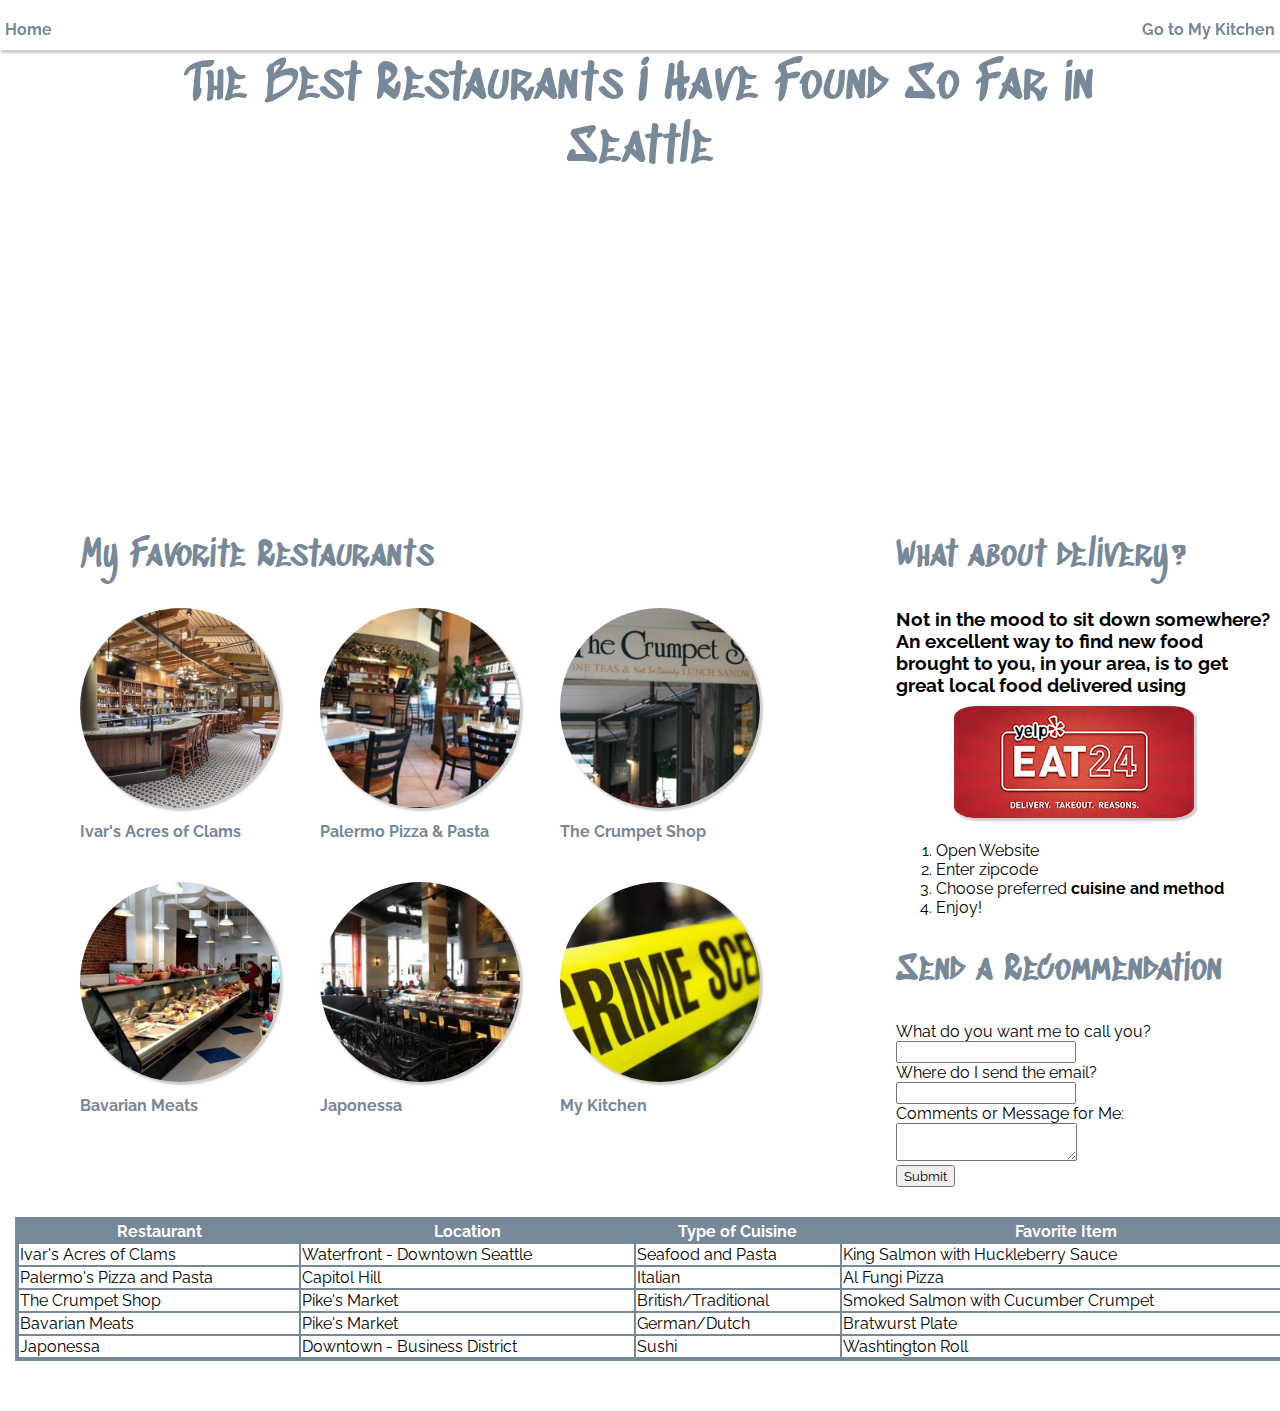
<file: index.html>
<!DOCTYPE html>
<html>
  <head>
    <meta charset="utf-8">
    <link rel="stylesheet" type="text/css" href="assets/stylesheets/styles.css">
    <link href="https://fonts.googleapis.com/css?family=Raleway" rel="stylesheet">
    <link href="https://fonts.googleapis.com/css?family=Sedgwick+Ave+Display" rel="stylesheet">
    <title>Amanda's Fave Restaurants</title>
  </head>
  <body>
    <nav>
      <a href="index.html" id="home">Home</a>
      <a href="mykitchen.html" id="kitchen">Go to My Kitchen</a>
    </nav>

    <main>
      <div class="masthead">
        <h1>The Best Restaurants I Have Found So Far in<br>Seattle</h1>
      </div>


      <aside>
        <h2>What about delivery?</h2>
        <h3>Not in the mood to sit down somewhere? An excellent way to find new food brought to you, in your area, is to get great local food delivered using<br>
          <a href="https://eat24.com/"><img src="assets/images/eat24.jpg" alt="Eat24 Logo"></a>
        </h3>
        <ol>
          <li>Open Website</li>
          <li>Enter zipcode</li>
          <li>Choose preferred <strong>cuisine and method</strong></li>
          <li>Enjoy!</li>
        </ol>
        <div class="rec">
          <h2>Send a Recommendation</h2>
          <form class="recommend" action="index.html" method="post">
            What do you want me to call you?<br> <input type="text" name="name"><br>
            Where do I send the email?<br> <input type="email" name="email"><br>
            Comments or Message for Me: <br>
            <textarea name="comment"></textarea><br>
            <input type="submit" value="Submit">
        </form>
        </div>
      </aside>

    <div class="faves">
    <h2>My Favorite Restaurants</h2>
      <ul>
        <li class="tile">
          <img src="assets/images/ivars.jpg" height="200" alt="Ivar's Interior"><br>
          <a href="http://www.ivars.com/locations/acres-of-clams" target="_blank">Ivar's Acres of Clams</a>
        </li>
        <li class="tile">
          <img src="assets/images/palermo.jpg" height="200" alt="Palermo's Interior"><br>
          <a href="http://slicelife.com/restaurants/wa/seattle/98112/palermo-pizza-pasta/menu?session=&clientId=" target="_blank" >Palermo Pizza & Pasta</a>
        </li>
        <li class="tile">
          <img src="assets/images/crumpet.jpg" height="200" alt="The Crumpet Shop Sign"><br>
          <a href="http://www.thecrumpetshop.com/" target="_blank">The Crumpet Shop</a>
        </li>
        <li class="tile">
          <img src="assets/images/bavarianMeats.jpg" height="200" alt="Bavarian Meats Interior"><br>
          <a href="http://www.bavarianmeats.com/" target="_blank">Bavarian Meats</a>
        </li>
        <li class="tile">
          <img src="assets/images/japonessa.jpg" height="200" alt="Japonessa Interior"><br>
          <a href="http://www.japonessa.com/" target="_blank">Japonessa</a>
        </li>
        <li class="tile">
          <img src="assets/images/crime.jpg" height="200" alt="Link to MyKitchen Webpage"><br>
          <a href="mykitchen.html">My Kitchen</a>
        </li>
      </ul>
    </div>

      <table>
          <tr>
            <th>Restaurant</th>
            <th>Location</th>
            <th>Type of Cuisine</th>
            <th>Favorite Item</th>
          </tr>
          <tr>
            <td>Ivar's Acres of Clams</td>
            <td>Waterfront - Downtown Seattle</td>
            <td>Seafood and Pasta</td>
            <td>King Salmon with Huckleberry Sauce</td>
          </tr>
          <tr>
            <td>Palermo's Pizza and Pasta</td>
            <td>Capitol Hill</td>
            <td>Italian</td>
            <td>Al Fungi Pizza</td>
          </tr>
          <tr>
            <td>The Crumpet Shop</td>
            <td>Pike's Market</td>
            <td>British/Traditional</td>
            <td>Smoked Salmon with Cucumber Crumpet</td>
          </tr>
          <tr>
            <td>Bavarian Meats</td>
            <td>Pike's Market</td>
            <td>German/Dutch</td>
            <td>Bratwurst Plate</td>
          </tr>
          <tr>
            <td>Japonessa</td>
            <td>Downtown - Business District</td>
            <td>Sushi</td>
            <td>Washtington Roll</td>
          </tr>
        </table>
      </main>
  </body>
</html>
</file>
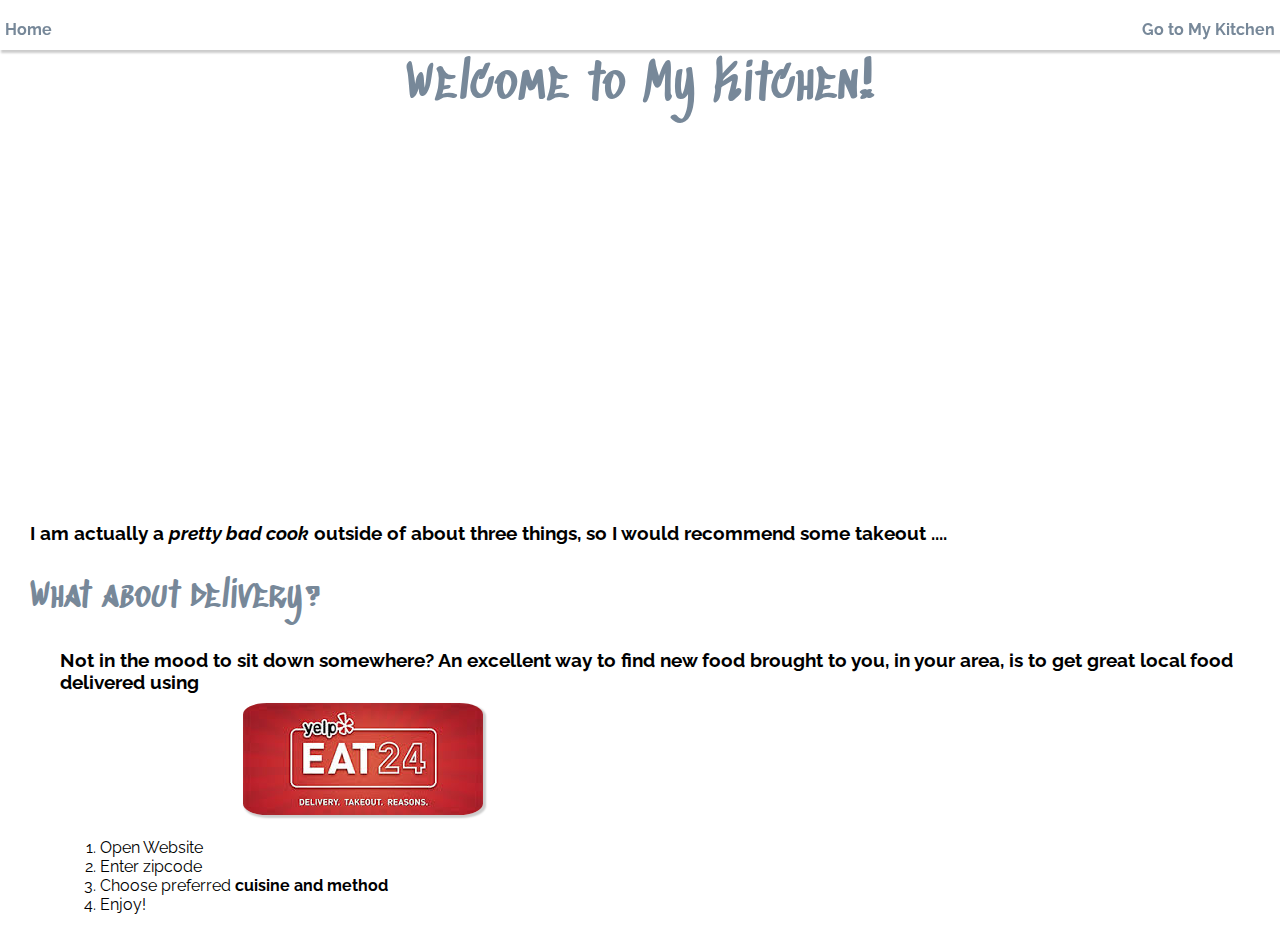
<file: mykitchen.html>
<!DOCTYPE html>
  <html>
    <head>
      <meta charset="utf-8">
      <link rel="stylesheet" type="text/css" href="assets/stylesheets/styles.css">
      <link href="https://fonts.googleapis.com/css?family=Raleway" rel="stylesheet">
      <link href="https://fonts.googleapis.com/css?family=Sedgwick+Ave+Display" rel="stylesheet">
      <title>My Kitchen</title>
    </head>
    <body>
      <nav>
        <a href="index.html" id="home">Home</a>
        <a href="mykitchen.html" id="kitchen">Go to My Kitchen</a>
      </nav>
      <main>
        <div class="masthead">
          <h1>Welcome to My Kitchen!</h1>
        </div>

        <div class="container">
        <h3>I am actually a <em>pretty bad cook</em> outside of about three things, so I would recommend some takeout ....</h3>
        <h2>What about delivery?</h2>

            <div class="kitchen">
            <h3 class="kitchenIntro">Not in the mood to sit down somewhere? An excellent way to find new food brought to you, in your area, is to get great local food delivered using<br>
              <a href="https://eat24.com/"><img src="assets/images/eat24.jpg" alt="Eat24 Logo"></a>
            </h3>
            <ol>
              <li>Open Website</li>
              <li>Enter zipcode</li>
              <li>Choose preferred <strong>cuisine and method</strong></li>
              <li>Enjoy!</li>
            </ol>
            </div>
          </div>
      </main>
    </body>
  </html>
</file>
<file: assets/stylesheets/styles.css>
* {
  font-family: 'Raleway', sans-serif;
  box-sizing: border-box;
}

nav {
background-color: white;
height: 50px;
position: fixed;
width: 100%;
box-shadow: 2px 2px 2px 1px rgba(0, 0, 0, 0.2);
z-index: 1;
}

nav a {
  margin-top: 20px;
  text-decoration: none;
  font-weight: bold;
  color: lightslategray;
  margin-right: 30px;
}
body {
  margin: 0
}

main {
  padding-top: 20px;
}

.container {
  margin-left: 30px;
}

.masthead {
  background-image: url("https://s-media-cache-ak0.pinimg.com/originals/00/b6/e9/00b6e9386e299cab05306f53fcdd8e3f.jpg");
  background-size: cover, auto;
  background-repeat:no-repeat;
  background-attachment: fixed;
  margin-top: 30%;
  margin-bottom: 50%;
  width: 100%;
  margin: 0;
  height: 450px;
  background-color: white;
}

h1 {
  font-family: 'Sedgwick Ave Display', cursive;
  font-size: 50px;
  font-weight: normal;
  text-align: center;
  color: LightSlateGray;
}

h2 {
  font-family: 'Sedgwick Ave Display', cursive;
  font-size: 36px;
  color: LightSlateGray;
  font-weight: normal;
}

.faves  {
  float: left;
  width: 70%;
  z-index: -1;
  margin-bottom: 50px;
}

.faves h2 {
  margin-left: 80px;
  font-family: 'Sedgwick Ave Display', cursive;
  font-size: 36px;
  color: LightSlateGray;
  font-weight: normal;
}

aside {
  float: right;
  width: 30%;
  margin-bottom: 30px;
}

 aside a img,  .kitchen a img {
   margin-top: 10px;
   border-radius: 10%;
   align-items: center;
   box-shadow: 2px 2px 2px 1px rgba(0, 0, 0, 0.2);
   margin-left: 15%;
 }

.kitchen {
  margin-left: 30px;
}

.rec {
margin-top: 30px;
}

li {
  margin-bottom: 20px;
}

table {
  margin:50px 15px 50px 15px;
  width: 100%;
}

ol li {
    margin-bottom: 0;
}

#home {
  float: left;
  margin-left: 5px;
}

#kitchen {
  float: right;
  margin-right: 5px;
}

.tile {
margin-left: 40px;
  float: left;
  position: relative;
  padding-bottom: 50px;
}

.tile img {
  border-radius: 50%;
}

.tile a {
  text-decoration: none;
  font-weight: bold;
  color: lightslategray;
  position: absolute;
  text-align: center;
  font-family: 'Raleway', cursive;
  padding-top: 10px;
}

ul li {
  list-style: none;
}
ul li img {
  box-shadow: 2px 2px 2px 1px rgba(0, 0, 0, 0.2);
}

table {
  border: 4px lightslategray solid;
  border-collapse: collapse;

}

th {
background-color: lightslategray;
color: white;
font-weight: bold;
}

td {
  border: 2.5px lightslategray solid;

}
</file>
